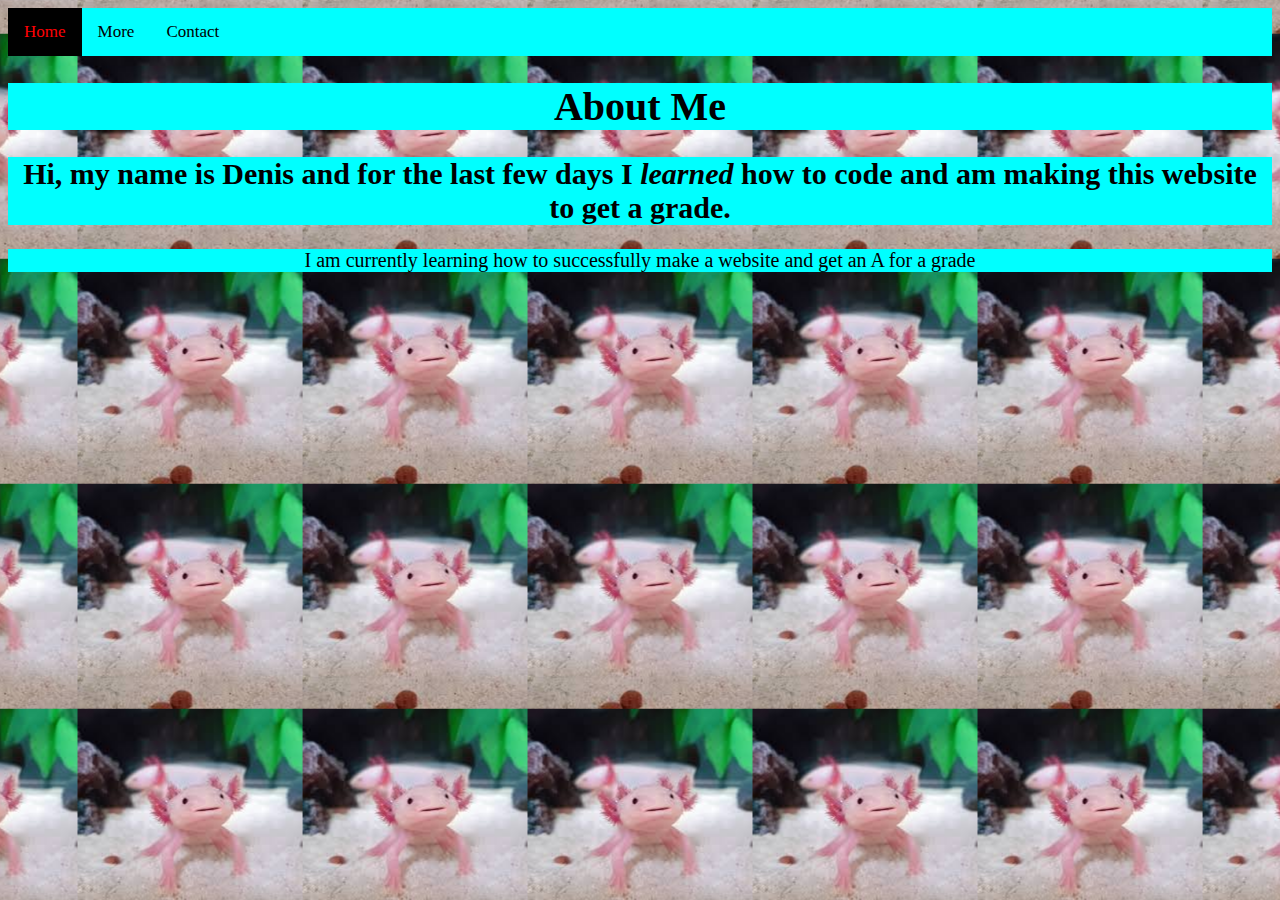
<file: index.html>
<!DOCTYPE html>
<html lang="en">
<head>
    <meta charset="UTF-8">
    <title>Denis' Cool Website</title>
    <link rel="stylesheet" href="BOI.css">
</head>
<body>
<div class="topnav">
    <a class="active" href="index.html">Home</a>
    <a href="More.html">More</a>
    <a href="Contact.html">Contact</a>
</div>
<h1 id="BOII">
    About Me
</h1>
<h2 id="Ayy">
    Hi, my name is Denis and for the last few days I <em>learned</em> how to code and am making this website
    to get a grade.

</h2>
<p id="AyyP2">
    I am currently learning how to successfully make a website and get an A for a grade
</p>
</body>
</html>
</file>
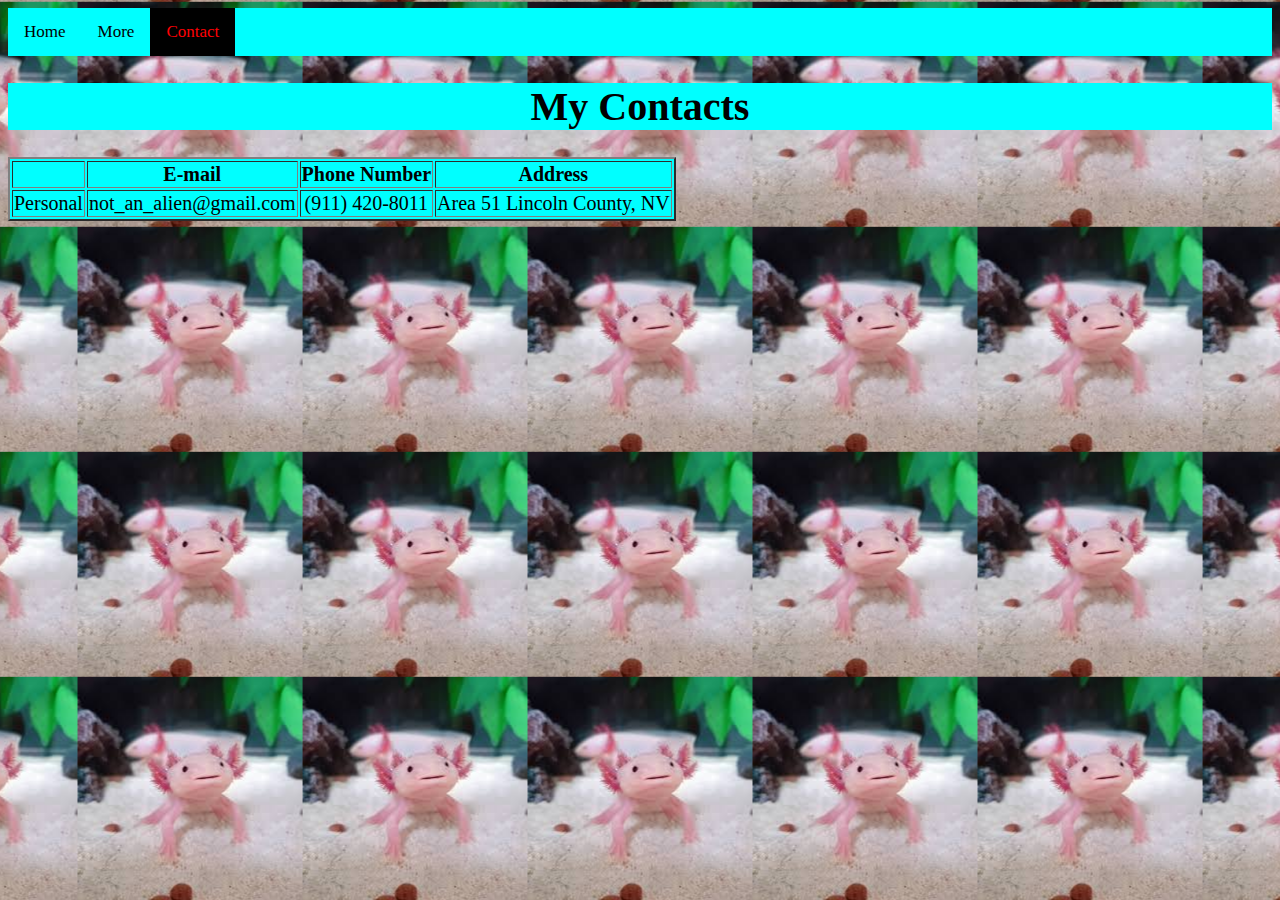
<file: Contact.html>
<!DOCTYPE html>
<html lang="en">
<head>
    <meta charset="UTF-8">
    <title>Contact</title>
    <link rel="stylesheet" href="BOI.css">
</head>
<body>
<div class="topnav">
    <a href="index.html">Home</a>
    <a href="More.html">More</a>
    <a class="active" href="Contact.html">Contact</a>
</div>
<h1 id="BOII">
    My Contacts
</h1>
<table border="2px" bgcolor="aqua" >
    <th></th>
    <th>E-mail</th>
    <th>Phone Number</th>
    <th>Address</th>
    <tr>
        <td>Personal</td>
        <td>not_an_alien@gmail.com</td>
        <td>(911) 420-8011</td>
        <td>Area 51 Lincoln County, NV</td>
    </tr>
</table>
</body>
</html>
</file>
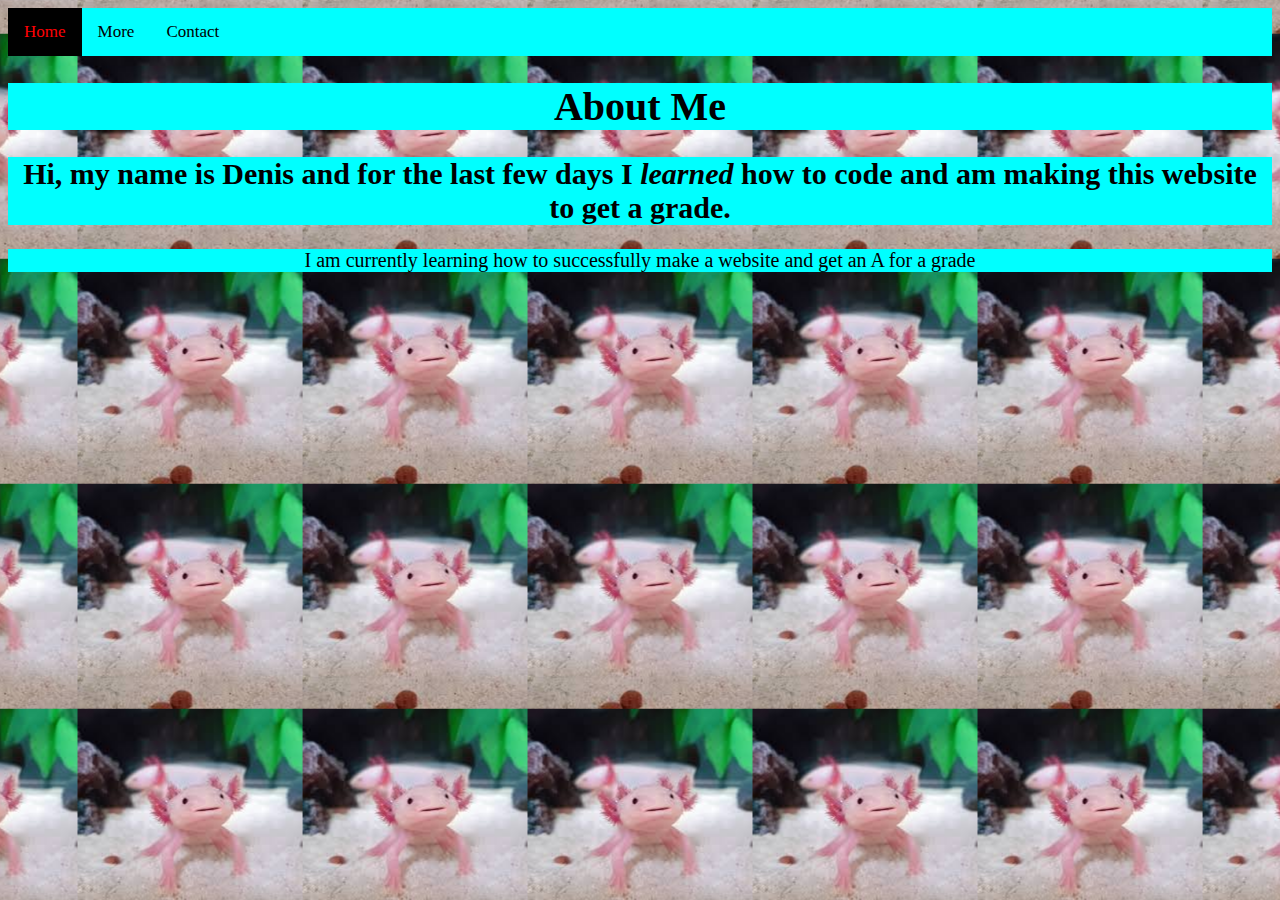
<file: CoolWebsite.html>
<!DOCTYPE html>
<html lang="en">
<head>
    <meta charset="UTF-8">
    <title>Denis' Cool Website</title>
    <link rel="stylesheet" href="BOI.css">
</head>
<body>
<div class="topnav">
    <a class="active" href="CoolWebsite.html">Home</a>
    <a href="More.html">More</a>
    <a href="Contact.html">Contact</a>
</div>
<h1 id="BOII">
    About Me
</h1>
<h2 id="BOII">
    Hi, my name is Denis and for the last few days I <em>learned</em> how to code and am making this website
    to get a grade.

</h2>
<p id="BOII">
    I am currently learning how to successfully make a website and get an A for a grade
</p>
</body>
</html>
</file>
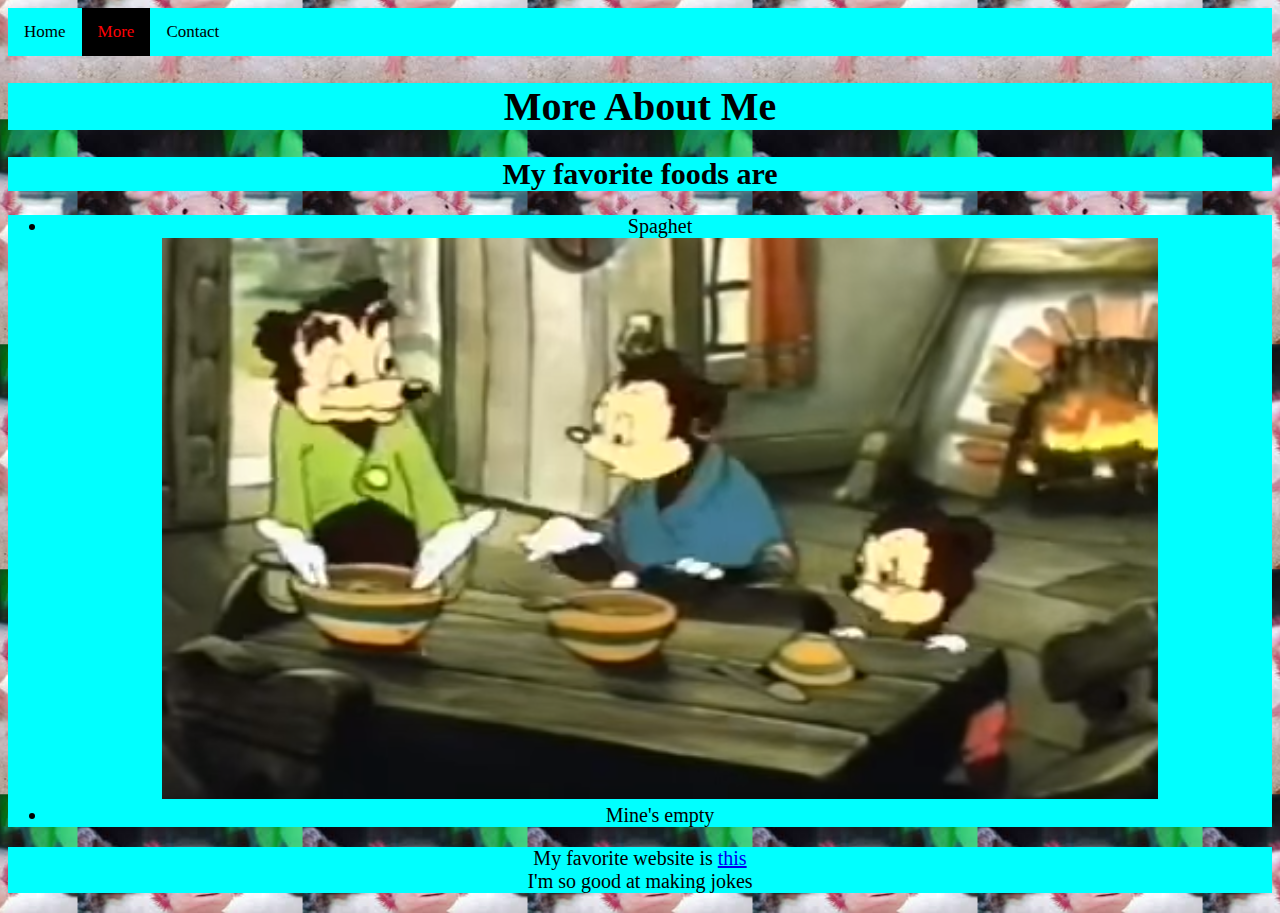
<file: More.html>
<!DOCTYPE html>
<html lang="en">
<head>
    <meta charset="UTF-8">
    <title>Stuff</title>
    <link rel="stylesheet" href="BOI.css">
</head>
<body>
<div class="topnav">
    <a href="index.html">Home</a>
    <a class="active" href="More.html">More</a>
    <a href="Contact.html">Contact</a>
</div>
<h1 id="BOII">
    More About Me
</h1>
<h2 id="Ayy">
    My favorite foods are
</h2>
<ul id="AyyP2">
    <li>Spaghet </li>
    <img src="Yoink/Spaghet.png" alt="Who toucha my spaghet">
    <li>Mine's empty</li>
</ul>
<p id="AyyP3">
    My favorite website is <a href="https://adc.d211.org/Domain/12">this</a><br>
    I'm so good at making jokes
</p>
</body>
</html>
</file>
<file: BOI.css>
body
{
    /* background-color: aqua; */
    background-image: url("Yoink/Ax.jfif");
    background-position: center;
}

#BOII
{
    background-color: #00FFFF;
}

/* Add a black background color to the top navigation */
.topnav {
    position: center;
    background-color: #00FFFF;
    overflow: hidden;
}

/* Style the links inside the navigation bar */
.topnav a {
    float: left;
    color: #000000;
    text-align: center;
    padding: 14px 16px;
    text-decoration: none;
    font-size: 17px;
}

/* Change the color of links on hover */
.topnav a:hover {
    background-color: #000000;
    color: #ff0004;
}

/* Add a color to the active/current link */
.topnav a.active {
    background-color: #000000;
    color: #ff0004;
}
html {
    text-align: center;
    font-family: "Comic Sans MS";
    font-size: 20px;
}

p {

}
#Money
{
    background-image: url("Yoink/Spaghet.png");
}
#Ayy
{
    background-color: #00FFFF;
}
#AyyP2
{
    background-color: #00FFFF;
}
#AyyP3
{
    background-color: #00FFFF;
}
</file>
